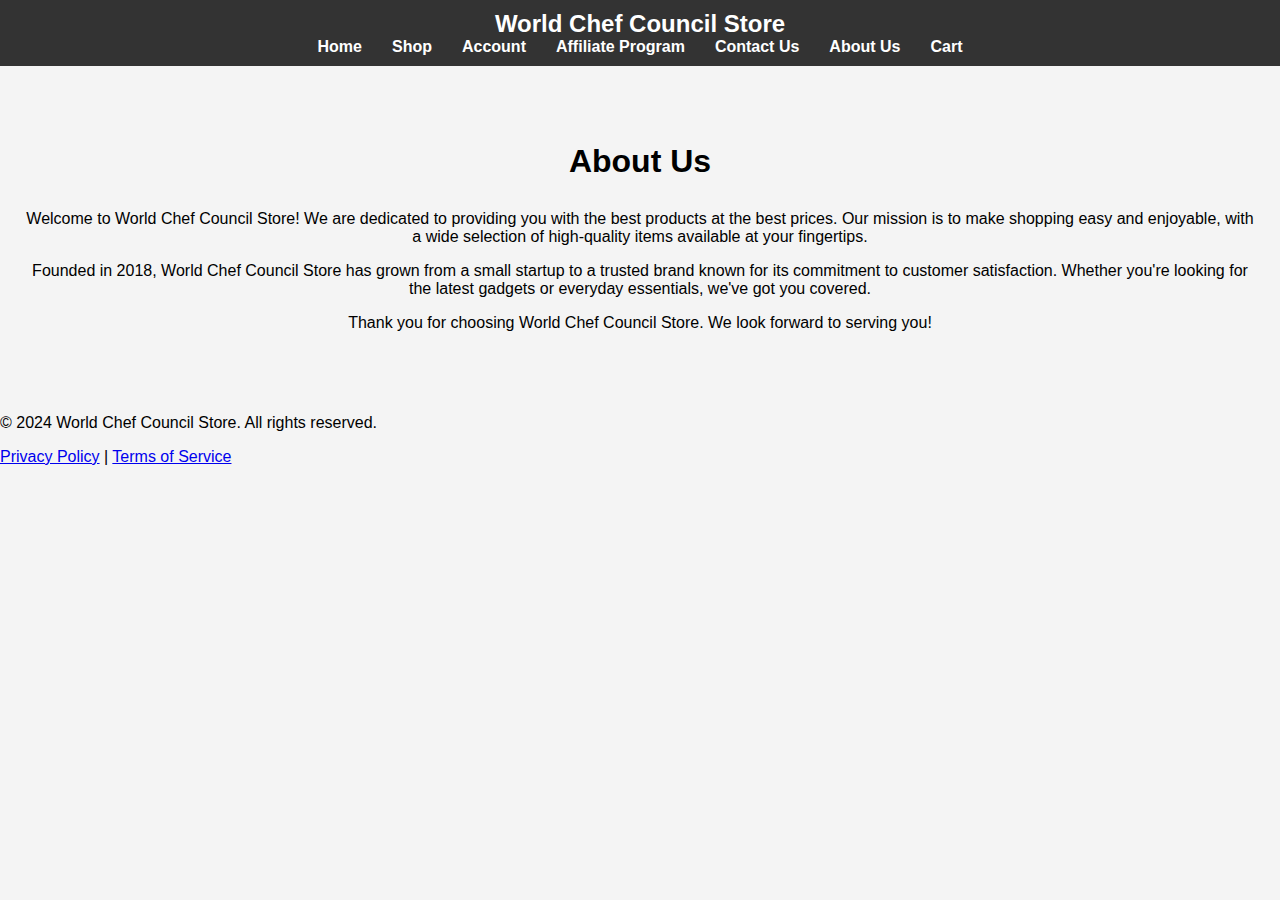
<file: about.html>
<!DOCTYPE html>
<html lang="en">
<head>
    <meta charset="UTF-8">
    <meta name="viewport" content="width=device-width, initial-scale=1.0">
    <title>About Us - World Chef Council Store</title>
    <link rel="stylesheet" href="styles.css">
</head>
<body>
    <!-- Header -->
    <header>
        <div class="logo">
            <h1>World Chef Council Store</h1>

        </div>
        <nav>
            <ul>
                <li><a href="index.html">Home</a></li>
                <li><a href="shop.html">Shop</a></li>
                <li><a href="account.html">Account</a></li>
                <li><a href="affiliate.html">Affiliate Program</a></li>
                <li><a href="contact.html">Contact Us</a></li>
                <li><a href="about.html">About Us</a></li>
                <li><a href="cart.html">Cart</a></li>
            </ul>
        </nav>
    </header>

    <!-- About Us Section -->
    <section class="about-us">
        <h2>About Us</h2>
        <p>Welcome to World Chef Council Store! We are dedicated to providing you with the best products at the best prices. Our mission is to make shopping easy and enjoyable, with a wide selection of high-quality items available at your fingertips.</p>
        <p>Founded in 2018, World Chef Council Store has grown from a small startup to a trusted brand known for its commitment to customer satisfaction. Whether you're looking for the latest gadgets or everyday essentials, we've got you covered.</p>
        <p>Thank you for choosing World Chef Council Store. We look forward to serving you!</p>
    </section>

    <!-- Footer -->
    <footer>
        <p>&copy; 2024 World Chef Council Store. All rights reserved.</p>
        <a href="privacy.html">Privacy Policy</a> | <a href="terms.html">Terms of Service</a>
    </footer>
</body>
</html>
</file>
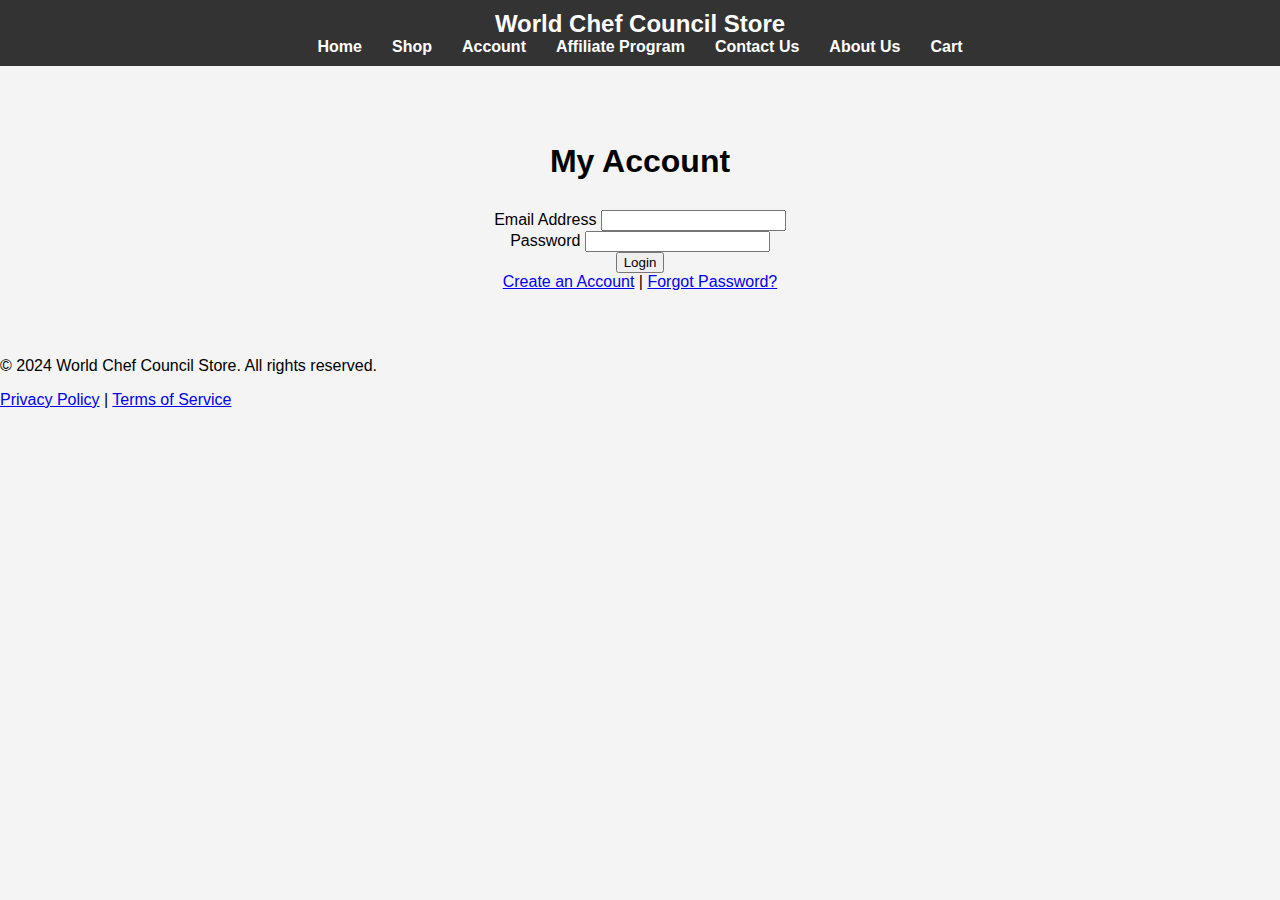
<file: account.html>
<!DOCTYPE html>
<html lang="en">
<head>
    <meta charset="UTF-8">
    <meta name="viewport" content="width=device-width, initial-scale=1.0">
    <title>Account - World Chef Council E-commerce Store</title>
    <link rel="stylesheet" href="styles.css">
</head>
<body>
    <!-- Header -->
    <header>
        <div class="logo">
            <h1>World Chef Council Store</h1>
        </div>
        <nav>
            <ul>
                <li><a href="index.html">Home</a></li>
                <li><a href="shop.html">Shop</a></li>
                <li><a href="account.html">Account</a></li>
                <li><a href="affiliate.html">Affiliate Program</a></li>
                <li><a href="contact.html">Contact Us</a></li>
                <li><a href="about.html">About Us</a></li>
                <li><a href="cart.html">Cart</a></li>
            </ul>
        </nav>
    </header>

    <!-- Account Section -->
    <section class="account-section">
        <h2>My Account</h2>
        <form action="account.html" method="post">
            <div class="form-group">
                <label for="email">Email Address</label>
                <input type="email" id="email" name="email" required>
            </div>
            <div class="form-group">
                <label for="password">Password</label>
                <input type="password" id="password" name="password" required>
            </div>
            <div class="form-group">
                <button type="submit" class="btn">Login</button>
            </div>
        </form>
        <a href="register.html">Create an Account</a> | <a href="forgot-password.html">Forgot Password?</a>
    </section>

    <!-- Footer -->
    <footer>
        <p>&copy; 2024 World Chef Council Store. All rights reserved.</p>
        <a href="privacy.html">Privacy Policy</a> | <a href="terms.html">Terms of Service</a>
    </footer>
</body>
</html>
</file>
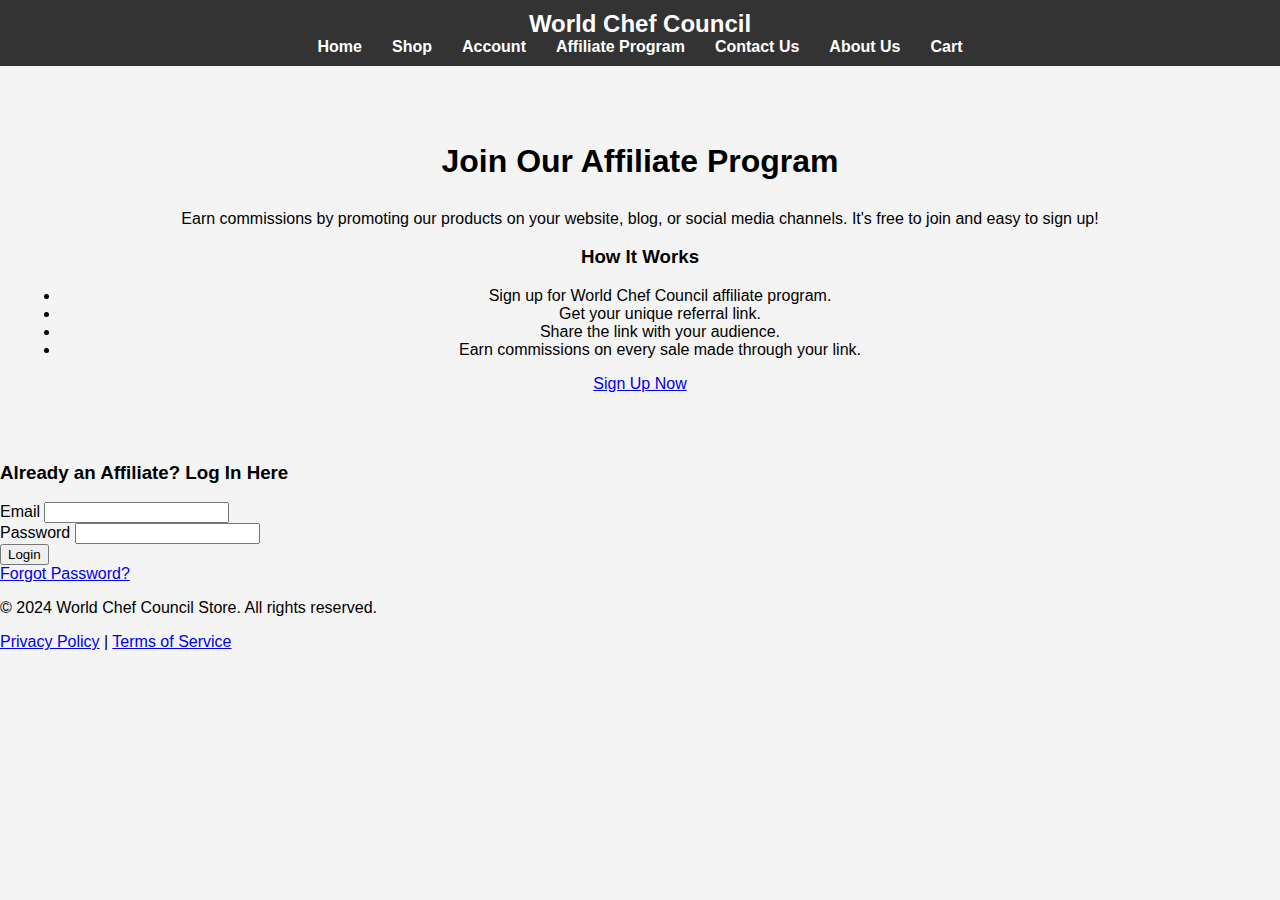
<file: affiliate.html>
<!DOCTYPE html>
<html lang="en">
<head>
    <meta charset="UTF-8">
    <meta name="viewport" content="width=device-width, initial-scale=1.0">
    <title>Affiliate Program - World Chef Council Store</title>
    <link rel="stylesheet" href="styles.css">
</head>
<body>
    <!-- Header -->
    <header>
        <div class="logo">
            <h1>World Chef Council</h1>
        </div>
        <nav>
            <ul>
                <li><a href="index.html">Home</a></li>
                <li><a href="shop.html">Shop</a></li>
                <li><a href="account.html">Account</a></li>
                <li><a href="affiliate.html">Affiliate Program</a></li>
                <li><a href="contact.html">Contact Us</a></li>
                <li><a href="about.html">About Us</a></li>
                <li><a href="cart.html">Cart</a></li>
            </ul>
        </nav>
    </header>

    <!-- Affiliate Program Info -->
    <section class="affiliate-info">
        <h2>Join Our Affiliate Program</h2>
        <p>Earn commissions by promoting our products on your website, blog, or social media channels. It's free to join and easy to sign up!</p>
        <h3>How It Works</h3>
        <ul>
            <li>Sign up for World Chef Council affiliate program.</li>
            <li>Get your unique referral link.</li>
            <li>Share the link with your audience.</li>
            <li>Earn commissions on every sale made through your link.</li>
        </ul>

        <a href="affiliate-signup.html" class="btn">Sign Up Now</a>
    </section>

    <!-- Affiliate Login -->
    <section class="affiliate-login">
        <h3>Already an Affiliate? Log In Here</h3>
        <form action="affiliate-dashboard.html" method="post">
            <div class="form-group">
                <label for="affiliate-email">Email</label>
                <input type="email" id="affiliate-email" name="affiliate-email" required>
            </div>
            <div class="form-group">
                <label for="affiliate-password">Password</label>
                <input type="password" id="affiliate-password" name="affiliate-password" required>
            </div>
            <div class="form-group">
                <button type="submit" class="btn">Login</button>
            </div>
        </form>
        <a href="affiliate-forgot-password.html">Forgot Password?</a>
    </section>

    <!-- Footer -->
    <footer>
        <p>&copy; 2024 World Chef Council Store. All rights reserved.</p>
        <a href="privacy.html">Privacy Policy</a> | <a href="terms.html">Terms of Service</a>
    </footer>
</body>
</html>
</file>
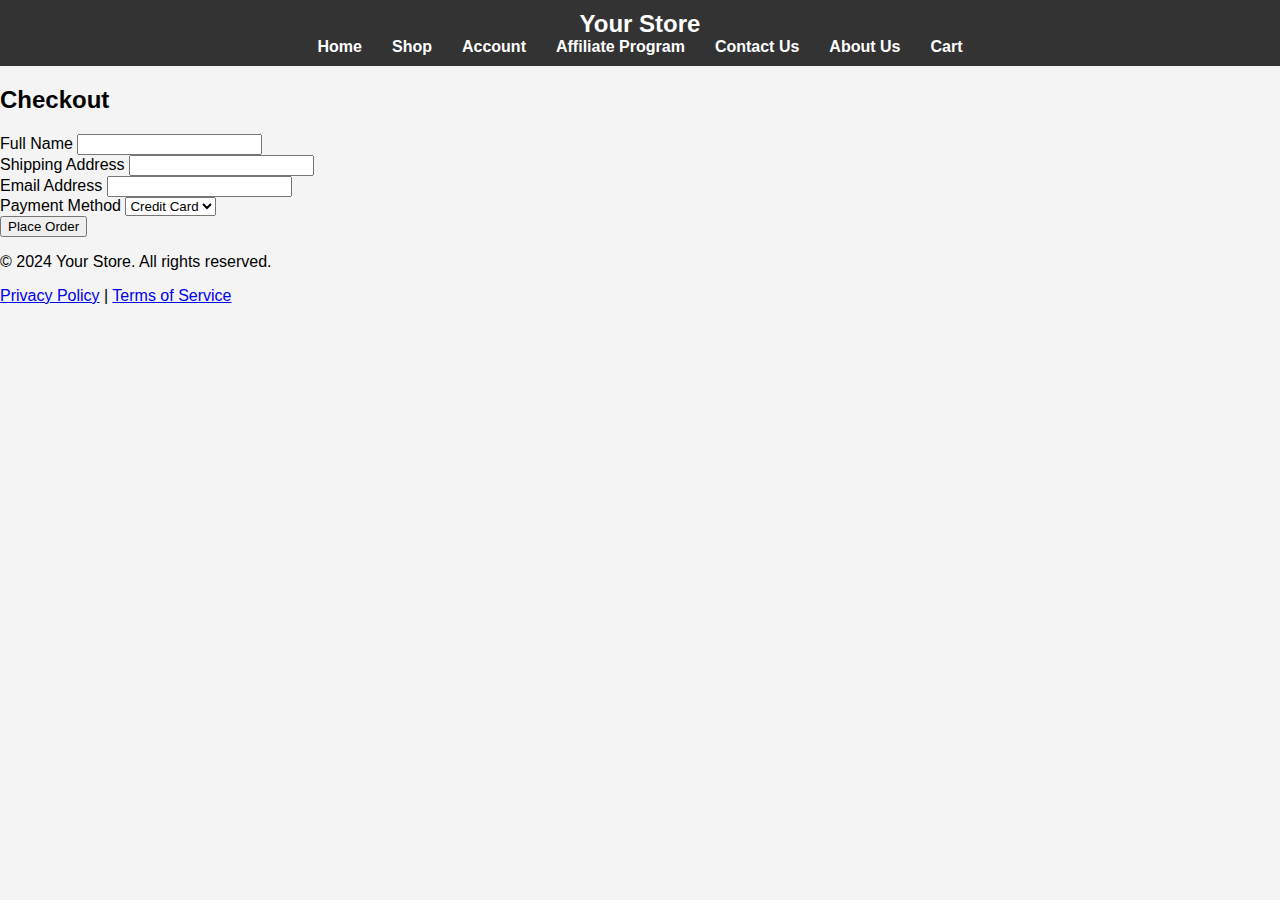
<file: checkout.html>
<!DOCTYPE html>
<html lang="en">
<head>
    <meta charset="UTF-8">
    <meta name="viewport" content="width=device-width, initial-scale=1.0">
    <title>Checkout - Your E-commerce Store</title>
    <link rel="stylesheet" href="styles.css">
</head>
<body>
    <!-- Header -->
    <header>
        <div class="logo">
            <h1>Your Store</h1>
        </div>
        <nav>
            <ul>
                <li><a href="index.html">Home</a></li>
                <li><a href="shop.html">Shop</a></li>
                <li><a href="account.html">Account</a></li>
                <li><a href="affiliate.html">Affiliate Program</a></li>
                <li><a href="contact.html">Contact Us</a></li>
                <li><a href="about.html">About Us</a></li>
                <li><a href="cart.html">Cart</a></li>
            </ul>
        </nav>
    </header>

    <!-- Checkout Form -->
    <section class="checkout-form">
        <h2>Checkout</h2>
        <form action="confirmation.html" method="post">
            <div class="form-group">
                <label for="name">Full Name</label>
                <input type="text" id="name" name="name" required>
            </div>
            <div class="form-group">
                <label for="address">Shipping Address</label>
                <input type="text" id="address" name="address" required>
            </div>
            <div class="form-group">
                <label for="email">Email Address</label>
                <input type="email" id="email" name="email" required>
            </div>
            <div class="form-group">
                <label for="payment">Payment Method</label>
                <select id="payment" name="payment" required>
                    <option value="credit">Credit Card</option>
                    <option value="paypal">PayPal</option>
                </select>
            </div>
            <div class="form-group">
                <button type="submit" class="btn">Place Order</button>
            </div>
        </form>
    </section>

    <!-- Footer -->
    <footer>
        <p>&copy; 2024 Your Store. All rights reserved.</p>
        <a href="privacy.html">Privacy Policy</a> | <a href="terms.html">Terms of Service</a>
    </footer>
</body>
</html>
</file>
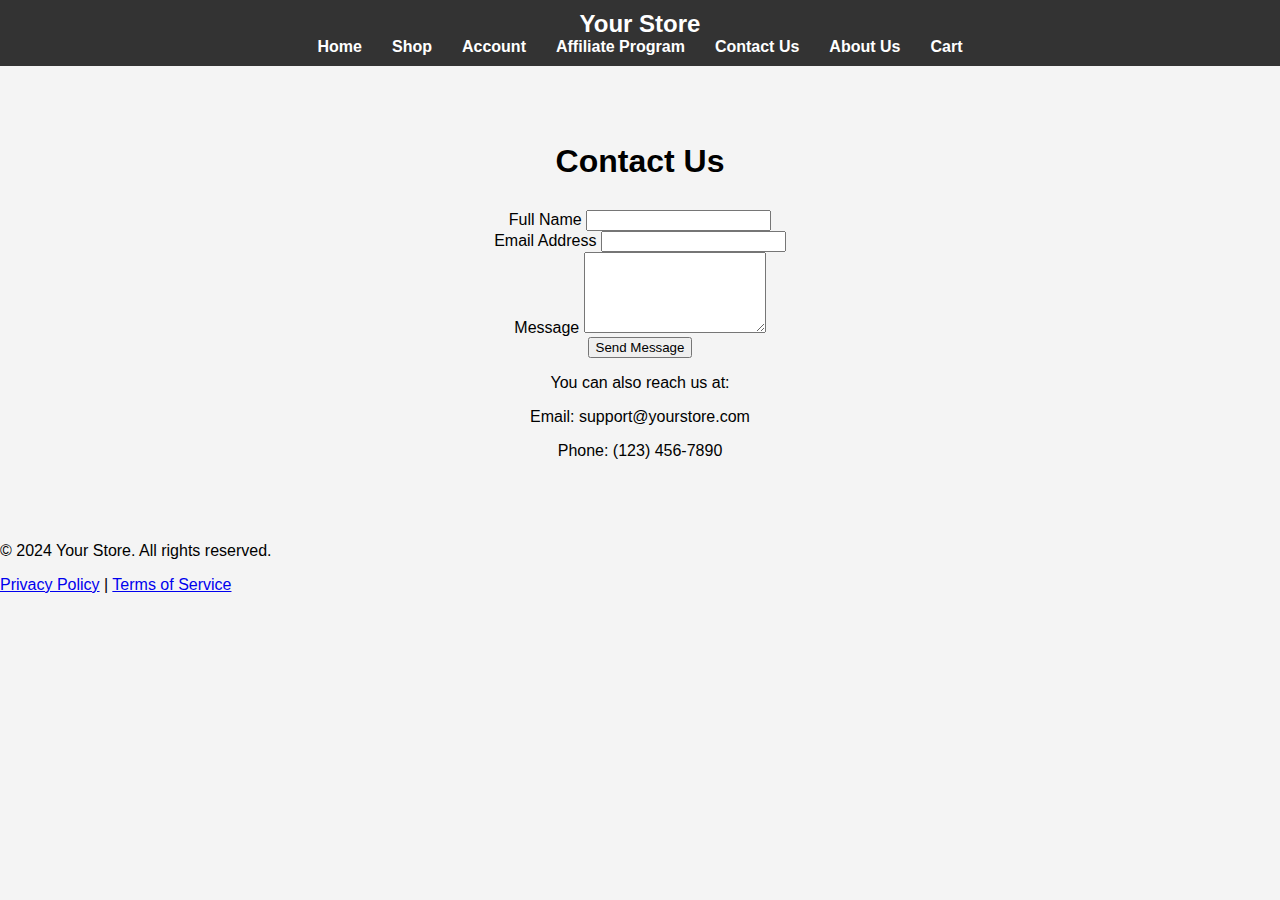
<file: contact.html>
<!DOCTYPE html>
<html lang="en">
<head>
    <meta charset="UTF-8">
    <meta name="viewport" content="width=device-width, initial-scale=1.0">
    <title>Contact Us - Your E-commerce Store</title>
    <link rel="stylesheet" href="styles.css">
</head>
<body>
    <!-- Header -->
    <header>
        <div class="logo">
            <h1>Your Store</h1>
        </div>
        <nav>
            <ul>
                <li><a href="index.html">Home</a></li>
                <li><a href="shop.html">Shop</a></li>
                <li><a href="account.html">Account</a></li>
                <li><a href="affiliate.html">Affiliate Program</a></li>
                <li><a href="contact.html">Contact Us</a></li>
                <li><a href="about.html">About Us</a></li>
                <li><a href="cart.html">Cart</a></li>
            </ul>
        </nav>
    </header>

    <!-- Contact Us Form -->
    <section class="contact-form">
        <h2>Contact Us</h2>
        <form action="contact-submission.html" method="post">
            <div class="form-group">
                <label for="name">Full Name</label>
                <input type="text" id="name" name="name" required>
            </div>
            <div class="form-group">
                <label for="email">Email Address</label>
                <input type="email" id="email" name="email" required>
            </div>
            <div class="form-group">
                <label for="message">Message</label>
                <textarea id="message" name="message" rows="5" required></textarea>
            </div>
            <div class="form-group">
                <button type="submit" class="btn">Send Message</button>
            </div>
        </form>
        <p>You can also reach us at:</p>
        <p>Email: support@yourstore.com</p>
        <p>Phone: (123) 456-7890</p>
    </section>

    <!-- Footer -->
    <footer>
        <p>&copy; 2024 Your Store. All rights reserved.</p>
        <a href="privacy.html">Privacy Policy</a> | <a href="terms.html">Terms of Service</a>
    </footer>
</body>
</html>
</file>
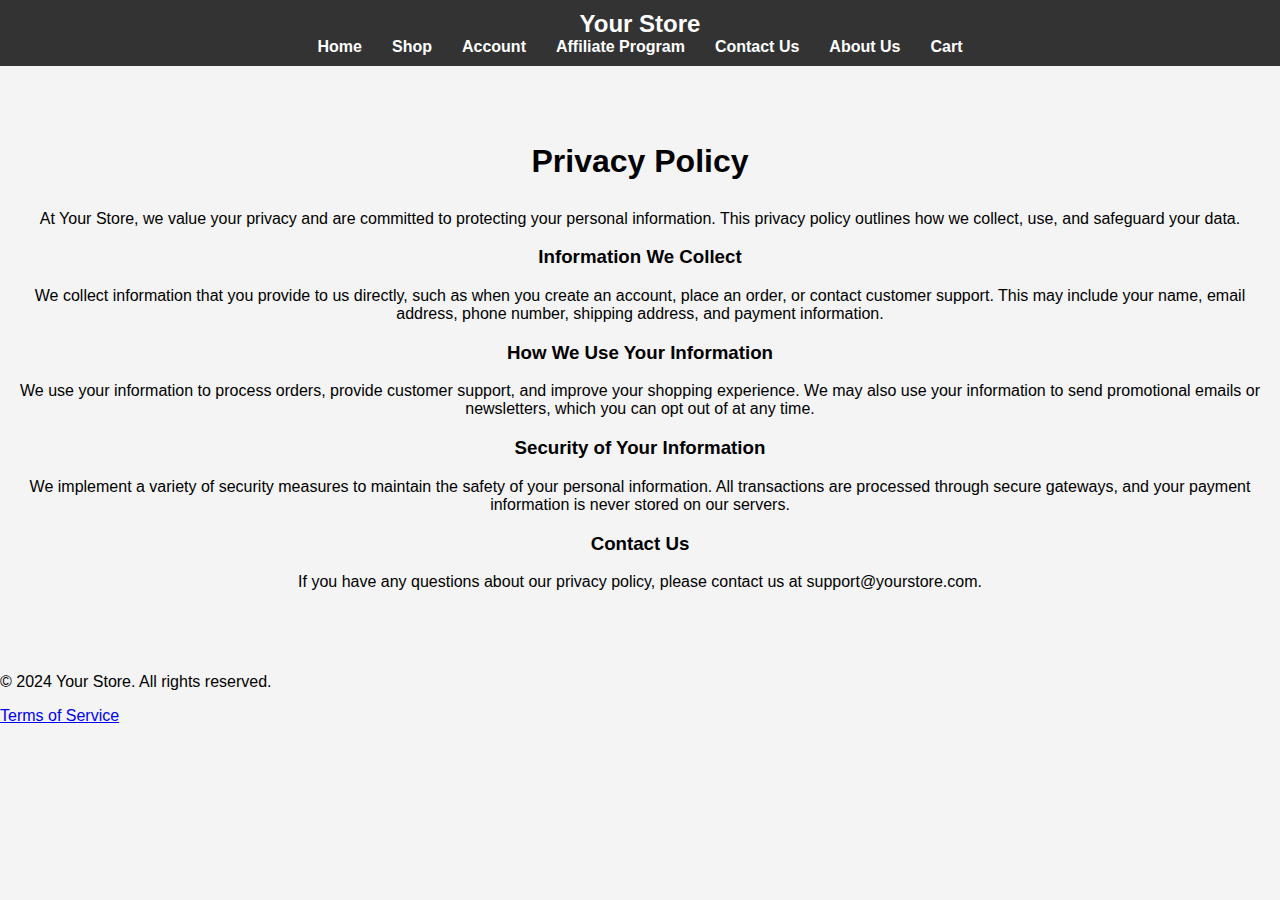
<file: privacy.html, terms.html>
<!DOCTYPE html>
<html lang="en">
<head>
    <meta charset="UTF-8">
    <meta name="viewport" content="width=device-width, initial-scale=1.0">
    <title>Privacy Policy - Your E-commerce Store</title>
    <link rel="stylesheet" href="styles.css">
</head>
<body>
    <!-- Header -->
    <header>
        <div class="logo">
            <h1>Your Store</h1>
        </div>
        <nav>
            <ul>
                <li><a href="index.html">Home</a></li>
                <li><a href="shop.html">Shop</a></li>
                <li><a href="account.html">Account</a></li>
                <li><a href="affiliate.html">Affiliate Program</a></li>
                <li><a href="contact.html">Contact Us</a></li>
                <li><a href="about.html">About Us</a></li>
                <li><a href="cart.html">Cart</a></li>
            </ul>
        </nav>
    </header>

    <!-- Privacy Policy -->
    <section class="privacy-policy">
        <h2>Privacy Policy</h2>
        <p>At Your Store, we value your privacy and are committed to protecting your personal information. This privacy policy outlines how we collect, use, and safeguard your data.</p>
        <h3>Information We Collect</h3>
        <p>We collect information that you provide to us directly, such as when you create an account, place an order, or contact customer support. This may include your name, email address, phone number, shipping address, and payment information.</p>
        <h3>How We Use Your Information</h3>
        <p>We use your information to process orders, provide customer support, and improve your shopping experience. We may also use your information to send promotional emails or newsletters, which you can opt out of at any time.</p>
        <h3>Security of Your Information</h3>
        <p>We implement a variety of security measures to maintain the safety of your personal information. All transactions are processed through secure gateways, and your payment information is never stored on our servers.</p>
        <h3>Contact Us</h3>
        <p>If you have any questions about our privacy policy, please contact us at support@yourstore.com.</p>
    </section>

    <!-- Footer -->
    <footer>
        <p>&copy; 2024 Your Store. All rights reserved.</p>
        <a href="terms.html">Terms of Service</a>
    </footer>
</body>
</html>
</file>
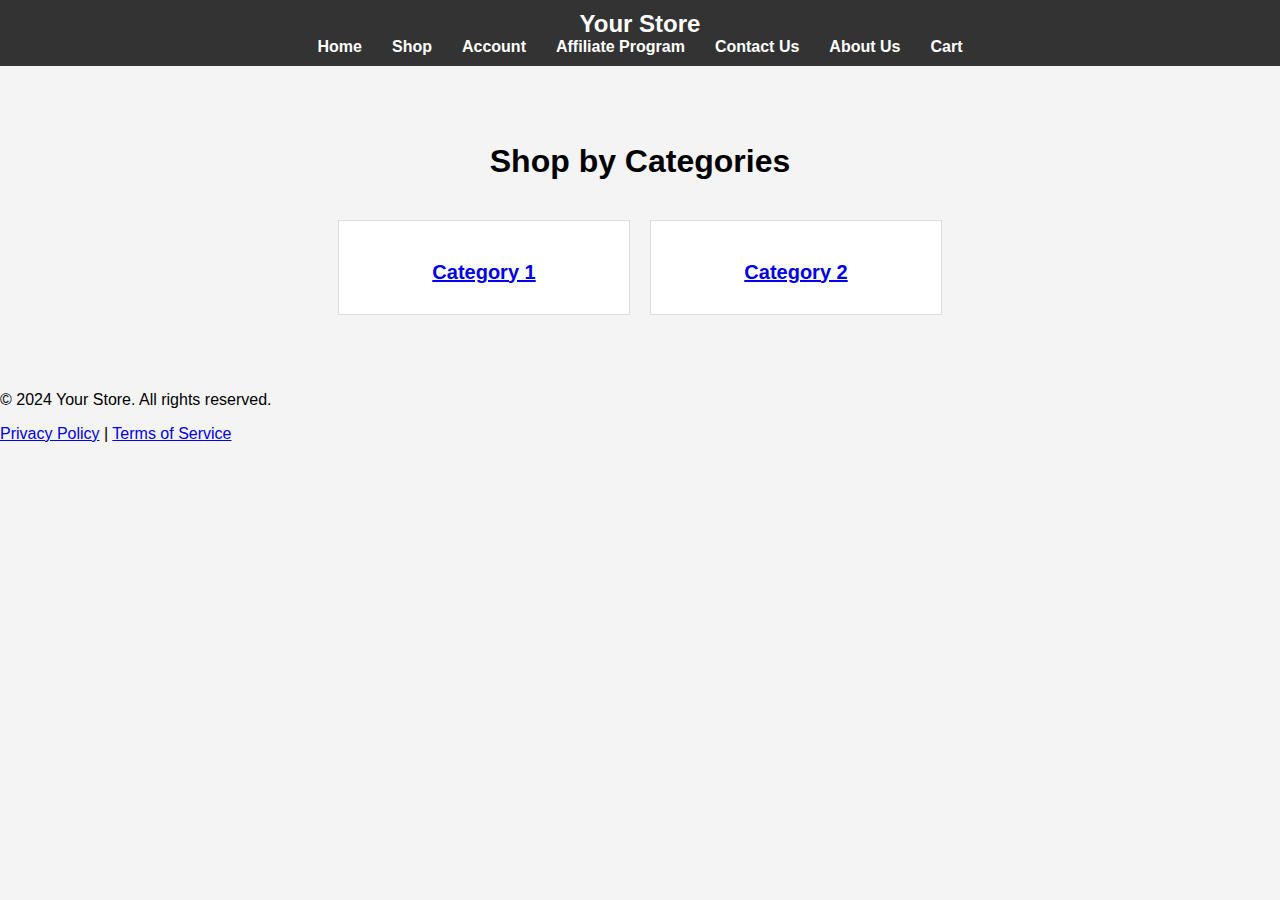
<file: shop.html>
<!DOCTYPE html>
<html lang="en">
<head>
    <meta charset="UTF-8">
    <meta name="viewport" content="width=device-width, initial-scale=1.0">
    <title>Shop - Your E-commerce Store</title>
    <link rel="stylesheet" href="styles.css">
</head>
<body>
    <!-- Header -->
    <header>
        <div class="logo">
            <h1>Your Store</h1>
        </div>
        <nav>
            <ul>
                <li><a href="index.html">Home</a></li>
                <li><a href="shop.html">Shop</a></li>
                <li><a href="account.html">Account</a></li>
                <li><a href="affiliate.html">Affiliate Program</a></li>
                <li><a href="contact.html">Contact Us</a></li>
                <li><a href="about.html">About Us</a></li>
                <li><a href="cart.html">Cart</a></li>
            </ul>
        </nav>
    </header>

    <!-- Shop Categories -->
    <section class="shop-categories">
        <h2>Shop by Categories</h2>
        <div class="categories">
            <div class="category">
                <h3><a href="category1.html">Category 1</a></h3>
            </div>
            <div class="category">
                <h3><a href="category2.html">Category 2</a></h3>
            </div>
            <!-- Add more categories as needed -->
        </div>
    </section>

    <!-- Footer -->
    <footer>
        <p>&copy; 2024 Your Store. All rights reserved.</p>
        <a href="privacy.html">Privacy Policy</a> | <a href="terms.html">Terms of Service</a>
    </footer>
</body>
</html>
</file>
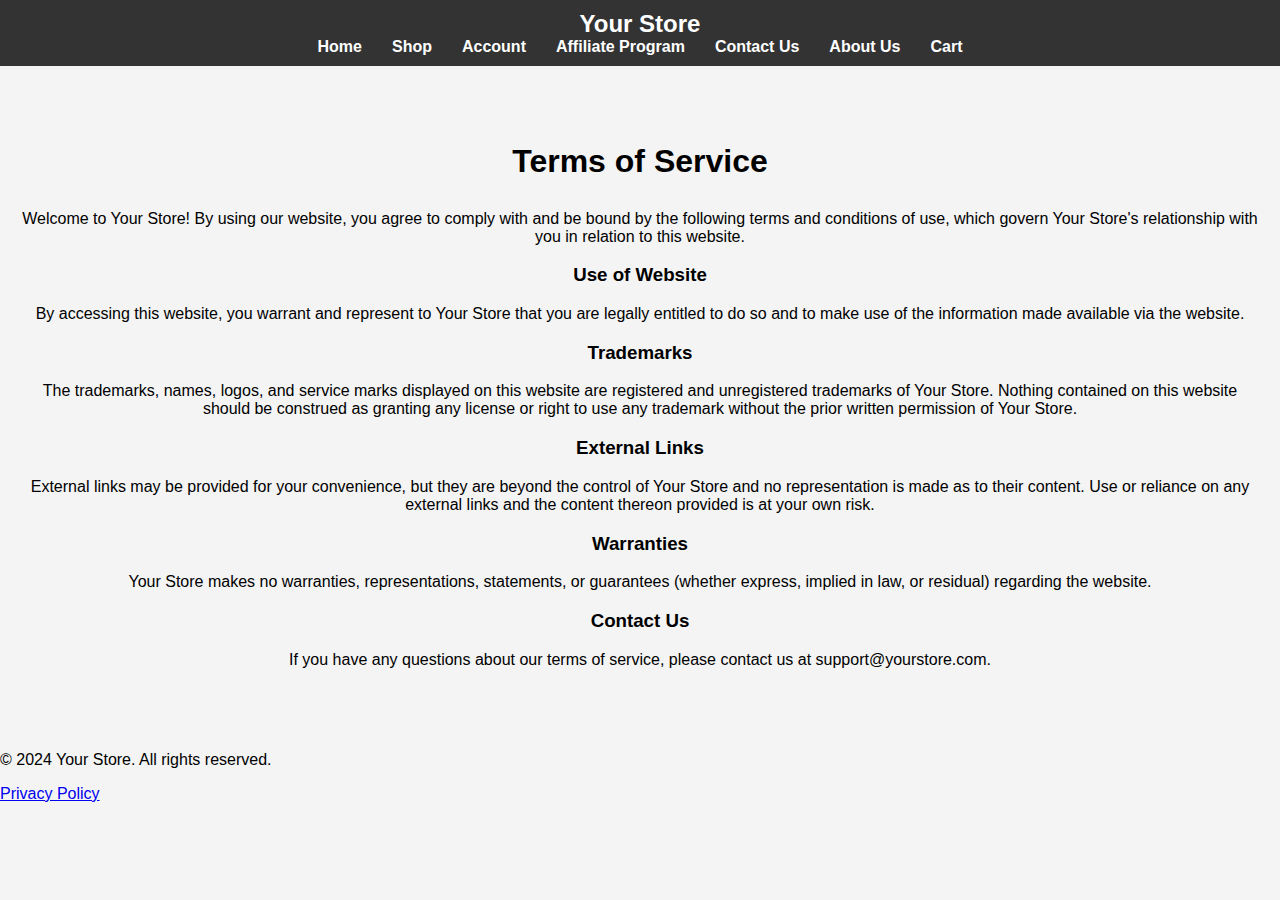
<file: terms.html>
<!DOCTYPE html>
<html lang="en">
<head>
    <meta charset="UTF-8">
    <meta name="viewport" content="width=device-width, initial-scale=1.0">
    <title>Terms of Service - Your E-commerce Store</title>
    <link rel="stylesheet" href="styles.css">
</head>
<body>
    <!-- Header -->
    <header>
        <div class="logo">
            <h1>Your Store</h1>
        </div>
        <nav>
            <ul>
                <li><a href="index.html">Home</a></li>
                <li><a href="shop.html">Shop</a></li>
                <li><a href="account.html">Account</a></li>
                <li><a href="affiliate.html">Affiliate Program</a></li>
                <li><a href="contact.html">Contact Us</a></li>
                <li><a href="about.html">About Us</a></li>
                <li><a href="cart.html">Cart</a></li>
            </ul>
        </nav>
    </header>

    <!-- Terms of Service -->
    <section class="terms-of-service">
        <h2>Terms of Service</h2>
        <p>Welcome to Your Store! By using our website, you agree to comply with and be bound by the following terms and conditions of use, which govern Your Store's relationship with you in relation to this website.</p>
        <h3>Use of Website</h3>
        <p>By accessing this website, you warrant and represent to Your Store that you are legally entitled to do so and to make use of the information made available via the website.</p>
        <h3>Trademarks</h3>
        <p>The trademarks, names, logos, and service marks displayed on this website are registered and unregistered trademarks of Your Store. Nothing contained on this website should be construed as granting any license or right to use any trademark without the prior written permission of Your Store.</p>
        <h3>External Links</h3>
        <p>External links may be provided for your convenience, but they are beyond the control of Your Store and no representation is made as to their content. Use or reliance on any external links and the content thereon provided is at your own risk.</p>
        <h3>Warranties</h3>
        <p>Your Store makes no warranties, representations, statements, or guarantees (whether express, implied in law, or residual) regarding the website.</p>
        <h3>Contact Us</h3>
        <p>If you have any questions about our terms of service, please contact us at support@yourstore.com.</p>
    </section>

    <!-- Footer -->
    <footer>
        <p>&copy; 2024 Your Store. All rights reserved.</p>
        <a href="privacy.html">Privacy Policy</a>
    </footer>
</body>
</html>
</file>
<file: styles.css>
/* General Styles */
body {
    font-family: Arial, sans-serif;
    margin: 0;
    padding: 0;
    background-color: #f4f4f4;
}

header {
    background-color: #333;
    color: #fff;
    padding: 10px 0;
    text-align: center;
}

header .logo h1 {
    margin: 0;
    font-size: 24px;
}

nav ul {
    list-style: none;
    padding: 0;
    margin: 0;
    display: flex;
    justify-content: center;
}

nav ul li {
    margin: 0 15px;
}

nav ul li a {
    color: #fff;
    text-decoration: none;
    font-weight: bold;
}

.hero {
    background: url('hero-bg.jpg') no-repeat center center/cover;
    color: #fff;
    padding: 100px 20px;
    text-align: center;
}

.hero h2 {
    font-size: 48px;
    margin: 0 0 20px;
}

.hero p {
    font-size: 18px;
    margin: 0 0 20px;
}

.hero .btn {
    background-color: #e67e22;
    color: #fff;
    padding: 10px 20px;
    text-decoration: none;
    font-weight: bold;
}

.featured-products, .shop-categories, .product-details, .related-products, .account-section, .affiliate-info, .contact-form, .about-us, .privacy-policy, .terms-of-service {
    padding: 50px 20px;
    text-align: center;
}

.featured-products h2, .shop-categories h2, .product-details h2, .related-products h2, .account-section h2, .affiliate-info h2, .contact-form h2, .about-us h2, .privacy-policy h2, .terms-of-service h2 {
    margin-bottom: 30px;
    font-size: 32px;
}

.products, .categories, .cart-items, .related-products .products {
    display: flex;
    justify-content: center;
    flex-wrap: wrap;
}

.product, .category, .cart-item {
    background-color: #fff;
    border: 1px solid #ddd;
    margin: 10px;
    padding: 20px;
    width: 250px;
    text-align: center;
}

.product img, .category img, .cart-item img {
    max-width: 100%;
    height: auto;
}

.product h3, .category h3, .cart-item h3 {
    font-size: 20px;
    margin: 20px 0 10px;
}

.product p, .category p, .cart-item p {
    font-size: 18px;
    color: #555;
}

.product .btn, .category .btn, .cart-item .btn {
    background-color: #e67e22;
    color: #fff;
    padding: 10px 20px;
    text-decoration: none;
    font-weight: bold;
}

.footer {
    background-color: #333;
    color: #fff;
    padding: 20px 0;
    text-align: center;
}

.footer p {
    margin: 0;
}

.footer a {
    color: #fff;
    text-decoration: none;
}
</file>
